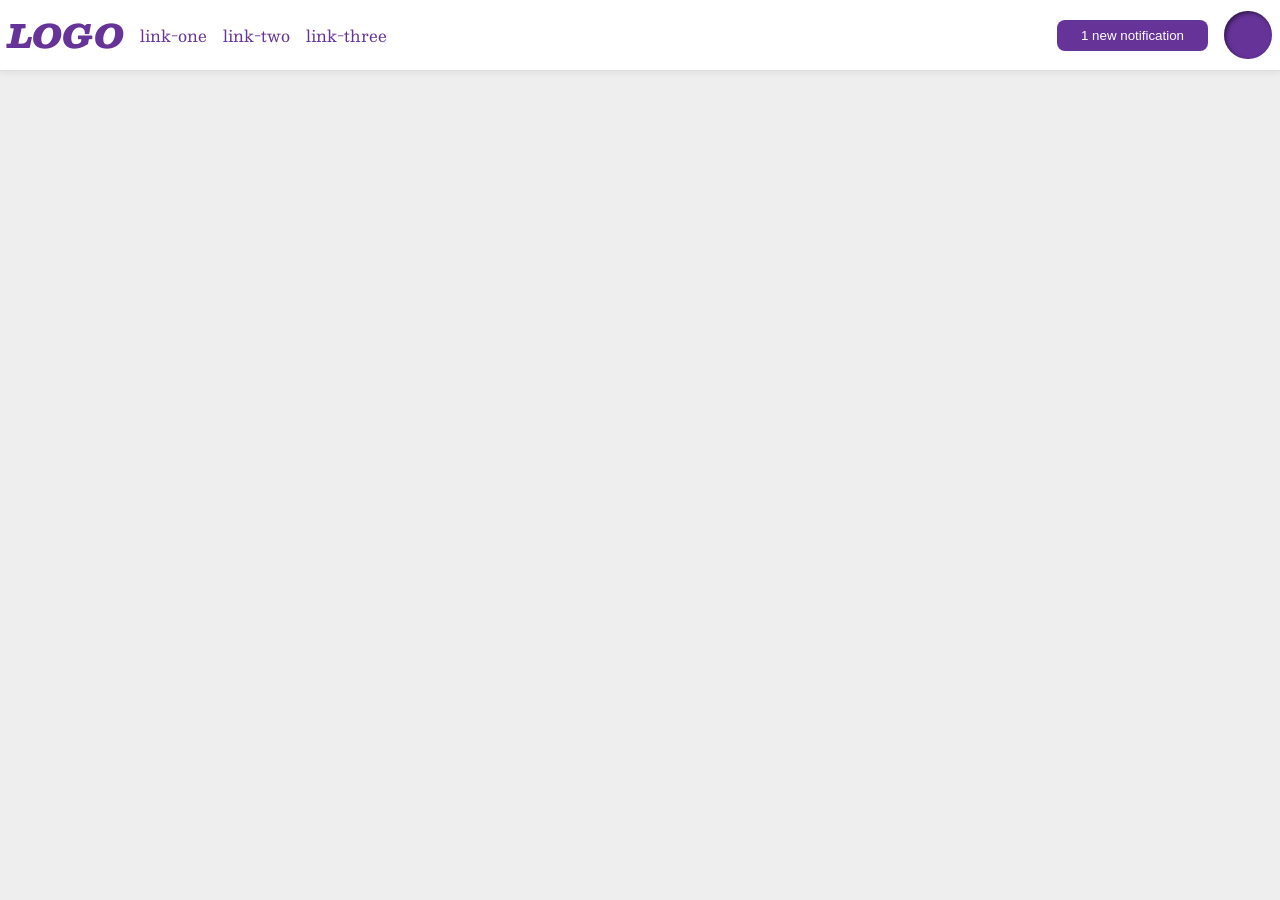
<file: foundations/flex/03-flex-header-2/index.html>
<!DOCTYPE html>
<html lang="en">
  <head>
    <meta charset="UTF-8">
    <meta http-equiv="X-UA-Compatible" content="IE=edge">
    <meta name="viewport" content="width=device-width, initial-scale=1.0">
    <title>Flex Header 2</title>
    <link rel="stylesheet" href="style.css">
  </head>
  <body>
    <div class="header">
      <div class="left">
        <div class="logo">
          LOGO
        </div>
        <ul class="links">
          <li><a href="https://google.com">link-one</a></li>
          <li><a href="https://google.com">link-two</a></li>
          <li><a href="https://google.com">link-three</a></li>
        </ul>
      </div>
      <div class="right">
        <button class="notifications">
          1 new notification
        </button>
        <div class="profile-image"></div>
      </div>
    </div>
  </body>
</html>
</file>
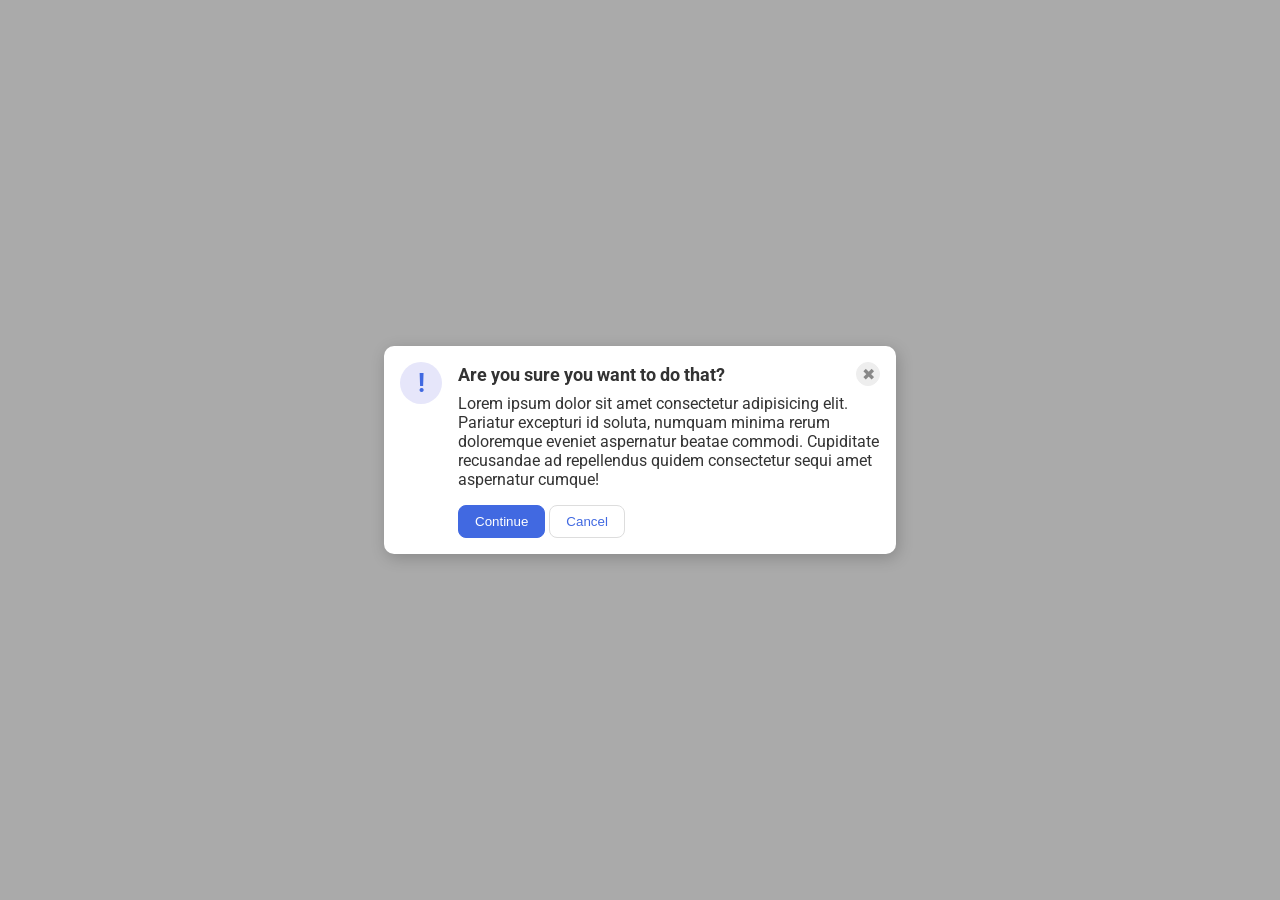
<file: foundations/flex/05-flex-modal/index.html>
<!DOCTYPE html>
<html lang="en">
  <head>
    <meta charset="UTF-8">
    <meta http-equiv="X-UA-Compatible" content="IE=edge">
    <meta name="viewport" content="width=device-width, initial-scale=1.0">
    <link rel="stylesheet" href="style.css">
    <title>Modal</title>
  </head>
  <body>
    <div class="modal">
      <div class="icon">!</div>
      <div class="container">
        <div class="header">Are you sure you want to do that?
          <button class="close-button">✖</button>
        </div>
          <div class="text">Lorem ipsum dolor sit amet consectetur adipisicing elit. Pariatur excepturi id soluta, numquam minima rerum doloremque eveniet aspernatur beatae commodi. Cupiditate recusandae ad repellendus quidem consectetur sequi amet aspernatur cumque!</div>
        <button class="continue">Continue</button>
        <button class="cancel">Cancel</button>
      </div>
    </div>
  </body>
</html>
</file>
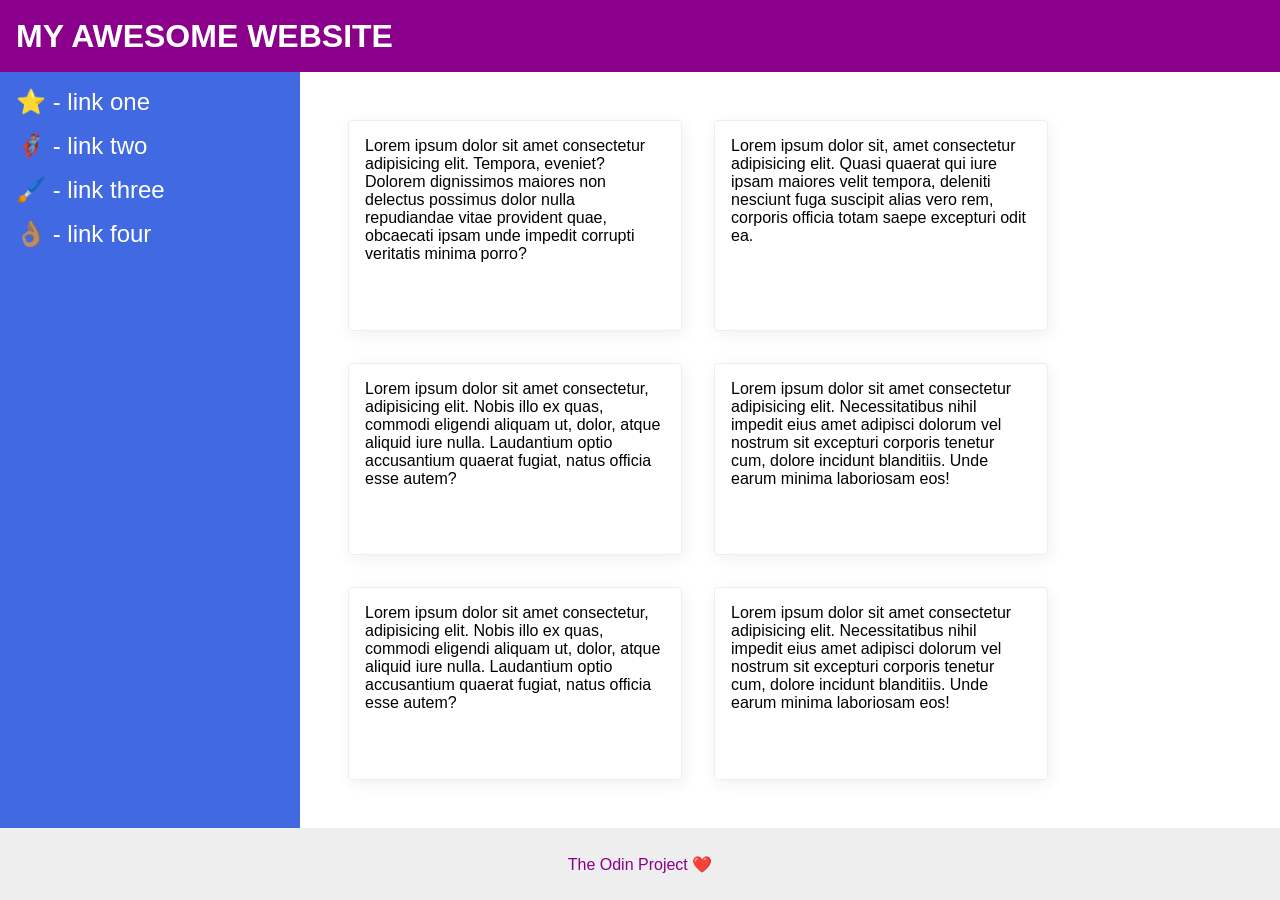
<file: foundations/flex/07-flex-layout-2/index.html>
<!DOCTYPE html>
<html lang="en">
  <head>
    <meta charset="UTF-8">
    <meta http-equiv="X-UA-Compatible" content="IE=edge">
    <meta name="viewport" content="width=device-width, initial-scale=1.0">
    <title>The Holy Grail</title>
    <link rel="stylesheet" href="style.css">
  </head>
  <body>
    <div class="header">
      MY AWESOME WEBSITE
    </div>
    <div class="body">
      <div class="sidebar">
        <ul>
          <li><a href="#">⭐ - link one</a></li>
          <li><a href="#">🦸🏽‍♂️ - link two</a></li>
          <li><a href="#">🖌️ - link three</a></li>
          <li><a href="#">👌🏽 - link four</a></li>
        </ul>
      </div>
      <div class="container">
        <div class="card">Lorem ipsum dolor sit amet consectetur adipisicing elit. Tempora, eveniet? Dolorem dignissimos maiores non delectus possimus dolor nulla repudiandae vitae provident quae, obcaecati ipsam unde impedit corrupti veritatis minima porro?</div>
        <div class="card">Lorem ipsum dolor sit, amet consectetur adipisicing elit. Quasi quaerat qui iure ipsam maiores velit tempora, deleniti nesciunt fuga suscipit alias vero rem, corporis officia totam saepe excepturi odit ea.</div>
        <div class="card">Lorem ipsum dolor sit amet consectetur, adipisicing elit. Nobis illo ex quas, commodi eligendi aliquam ut, dolor, atque aliquid iure nulla. Laudantium optio accusantium quaerat fugiat, natus officia esse autem?</div>
        <div class="card">Lorem ipsum dolor sit amet consectetur adipisicing elit. Necessitatibus nihil impedit eius amet adipisci dolorum vel nostrum sit excepturi corporis tenetur cum, dolore incidunt blanditiis. Unde earum minima laboriosam eos!</div>
        <div class="card">Lorem ipsum dolor sit amet consectetur, adipisicing elit. Nobis illo ex quas, commodi eligendi aliquam ut, dolor, atque aliquid iure nulla. Laudantium optio accusantium quaerat fugiat, natus officia esse autem?</div>
        <div class="card">Lorem ipsum dolor sit amet consectetur adipisicing elit. Necessitatibus nihil impedit eius amet adipisci dolorum vel nostrum sit excepturi corporis tenetur cum, dolore incidunt blanditiis. Unde earum minima laboriosam eos!</div>
      </div>
    </div>
    <div class="footer">
      The Odin Project ❤️
    </div>
  </body>
</html>
</file>
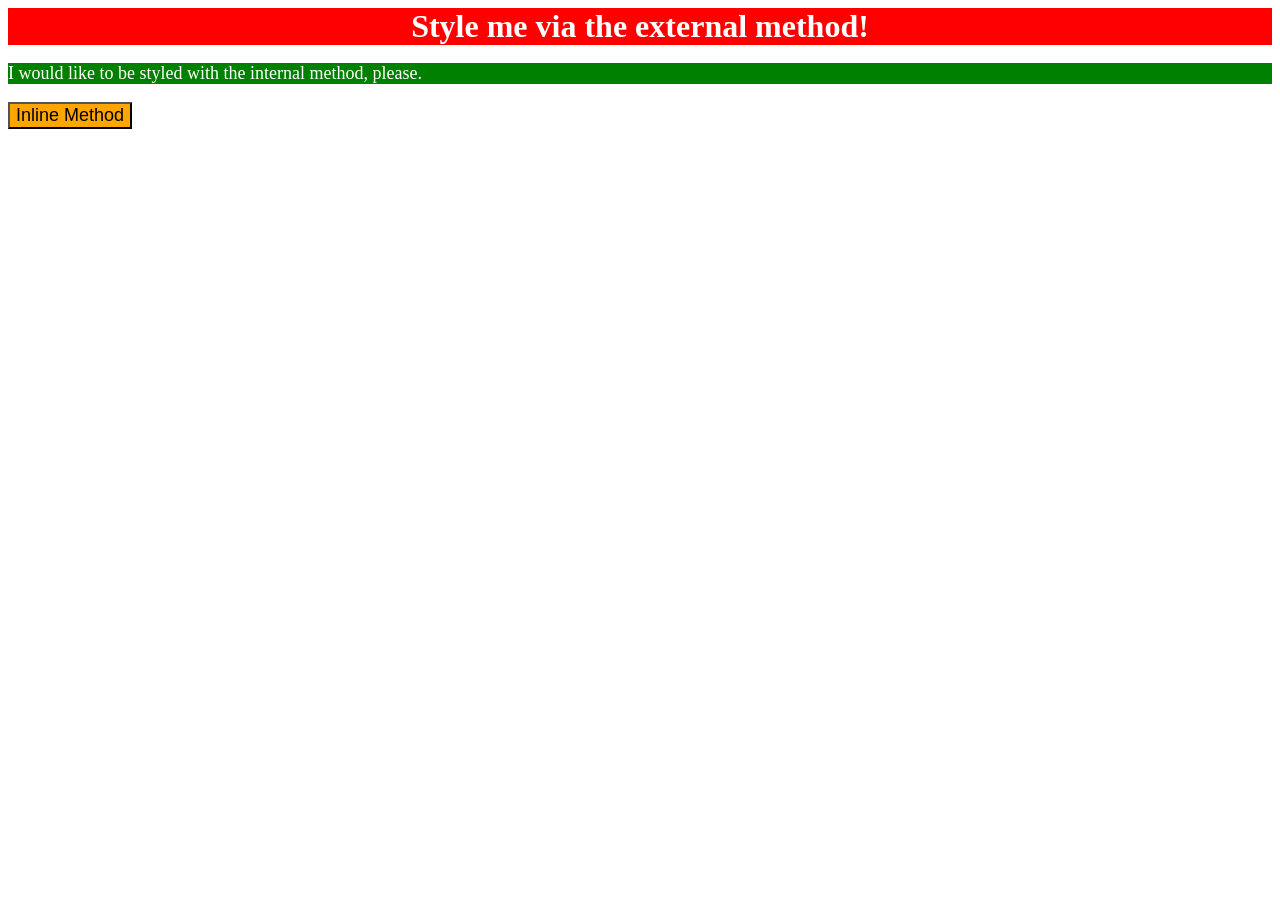
<file: foundations/intro-to-css/01-css-methods/index.html>
<!DOCTYPE html>
<html lang="en">
  <head>
    <meta charset="UTF-8">
    <meta http-equiv="X-UA-Compatible" content="IE=edge">
    <meta name="viewport" content="width=device-width, initial-scale=1.0">
    <title>Methods for Adding CSS</title>
    <link rel="stylesheet" href="./styles.css">
    <style>
      p {
        background-color: green;
        color: white;
        font-size: 18px;
      }
    </style>
  </head>
  <body>
    <div>Style me via the external method!</div>
    <p>I would like to be styled with the internal method, please.</p>
    <button style="background-color: orange;font-size: 18px;">Inline Method</button>
  </body>
</html>
</file>
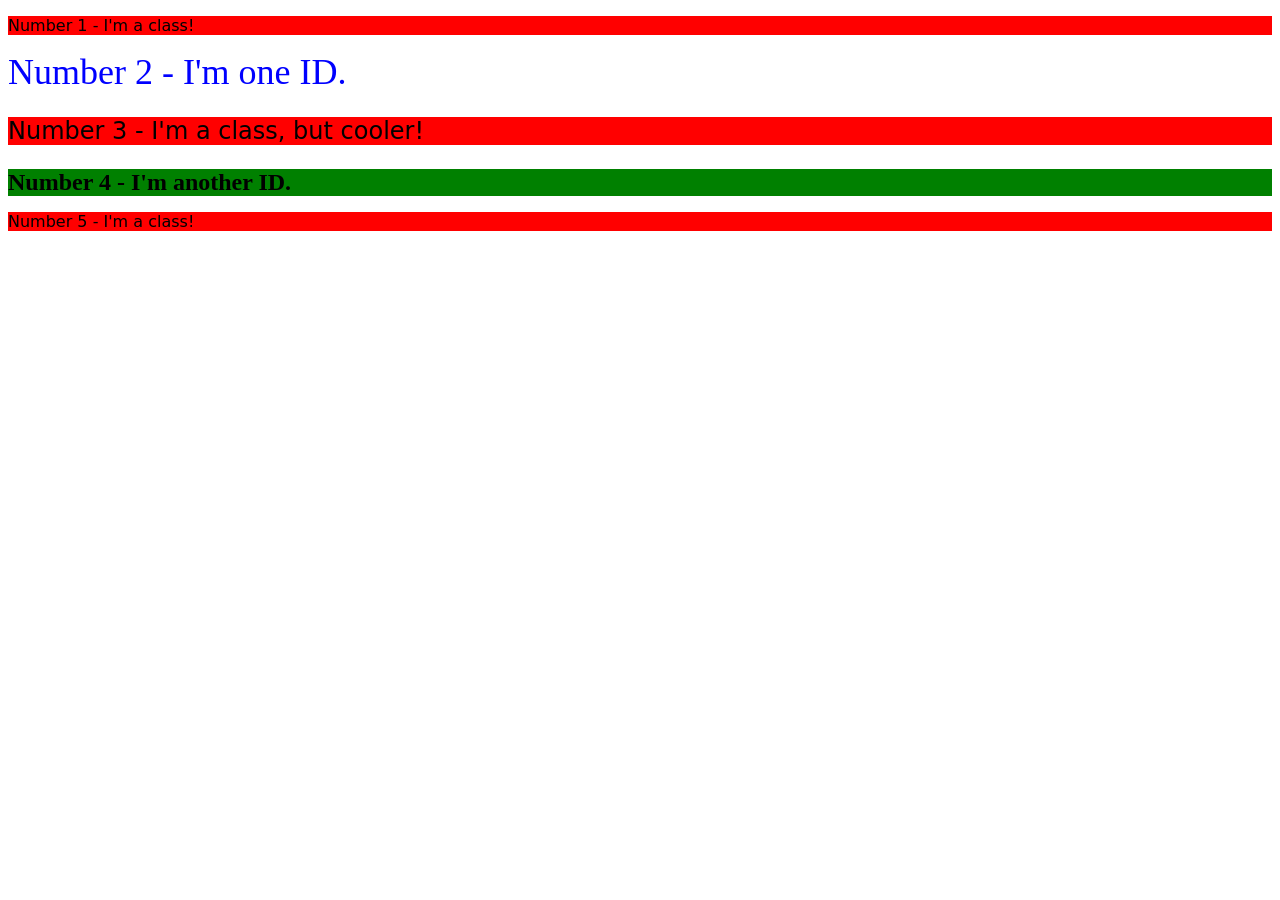
<file: foundations/intro-to-css/02-class-id-selectors/index.html>
<!DOCTYPE html>
<html lang="en">
  <head>
    <meta charset="UTF-8">
    <meta http-equiv="X-UA-Compatible" content="IE=edge">
    <meta name="viewport" content="width=device-width, initial-scale=1.0">
    <title>Class and ID Selectors</title>
    <link rel="stylesheet" href="style.css">
  </head>
  <body>
    <p class="redone">Number 1 - I'm a class!</p>
    <div id="blue36">Number 2 - I'm one ID.</div>
    <p class="redone px24">Number 3 - I'm a class, but cooler!</p>
    <div class="px24" id="greenbold">Number 4 - I'm another ID.</div>
    <p class="redone">Number 5 - I'm a class!</p>
  </body>
</html>
</file>
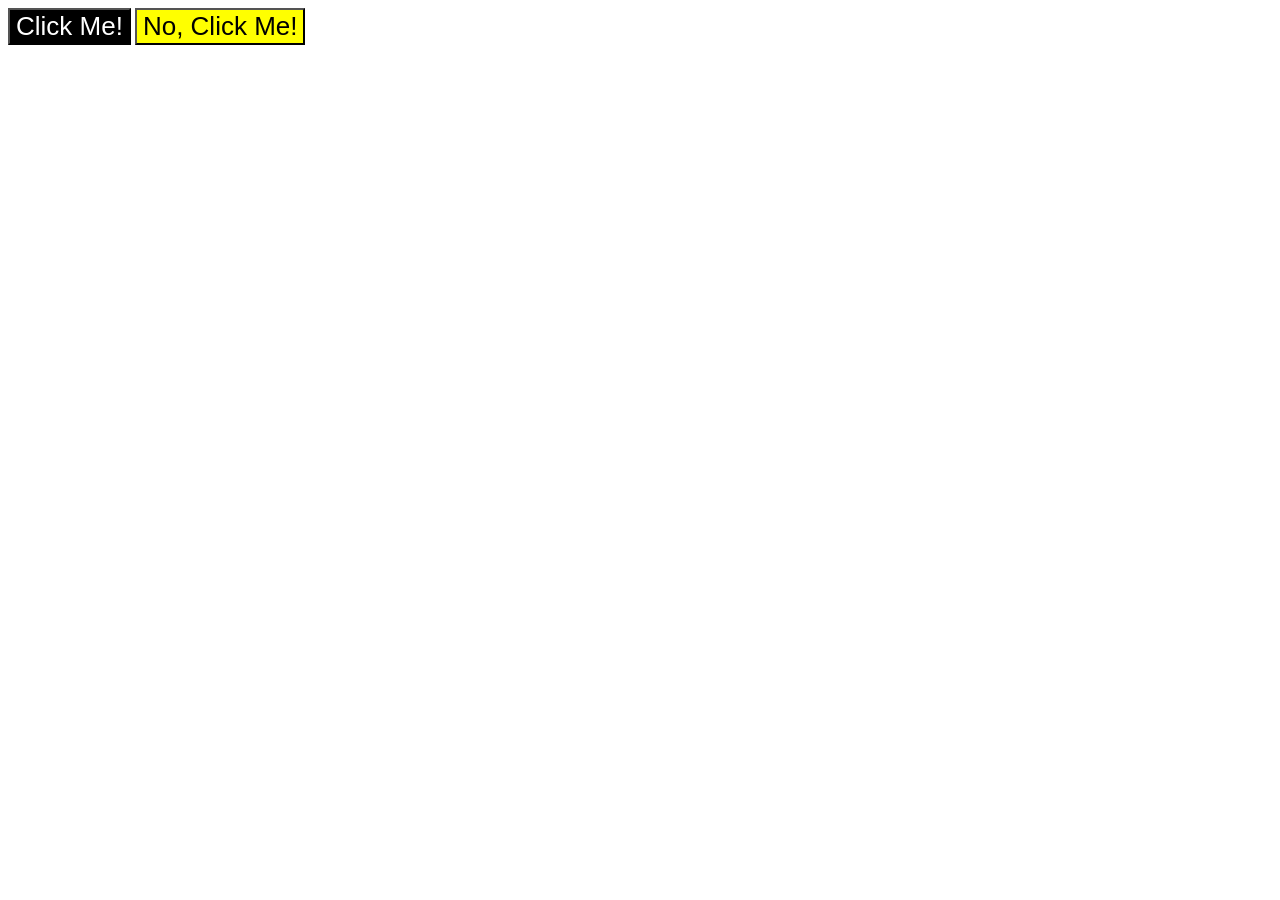
<file: foundations/intro-to-css/03-grouping-selectors/index.html>
<!DOCTYPE html>
<html lang="en">
  <head>
    <meta charset="UTF-8">
    <meta http-equiv="X-UA-Compatible" content="IE=edge">
    <meta name="viewport" content="width=device-width, initial-scale=1.0">
    <title>Grouping Selectors</title>
    <link rel="stylesheet" href="style.css">
  </head>
  <body>
    <button class="black">Click Me!</button>
    <button class="yellow">No, Click Me!</button>
  </body>
</html>
</file>
<file: foundations/flex/03-flex-header-2/style.css>
/* this is some magical font-importing.  
you'll learn about it later. */
@import url('https://fonts.googleapis.com/css2?family=Besley:ital,wght@0,400;1,900&display=swap');

body {
  margin: 0;
  background: #eee;
  font-family: Besley, serif;
}

.header {
  background: white;
  border-bottom: 1px solid #ddd;
  box-shadow: 0 0 8px rgba(0,0,0,.1);
  display: flex;
  justify-content: space-between;
  padding: 8px;
}

.profile-image {
  background: rebeccapurple;
  box-shadow: inset 2px 2px 4px rgba(0,0,0,.5);
  border-radius: 50%;
  width: 48px;
  height: 48px;
}

.logo {
  color: rebeccapurple;
  font-size: 32px;
  font-weight: 900;
  font-style: italic;
}

button {
  border: none;
  border-radius: 8px;
  background: rebeccapurple;
  color: white;
  padding: 8px 24px;
}

a {
  /* this removes the line under our links */
  text-decoration: none;
  color: rebeccapurple;
}

ul {
  list-style-type: none;
  display: flex;
  margin: 0;
  padding: 0;
  gap: 16px;
}

.left, .right {
  display: flex;
  align-items: center;
  gap: 16px;
}
</file>
<file: foundations/flex/05-flex-modal/style.css>
@import url('https://fonts.googleapis.com/css2?family=Roboto:wght@400;700&display=swap');

html, body {
  height: 100%;
}

body {
  font-family: Roboto, sans-serif;
  margin: 0;
  background: #aaa;
  color: #333;
  /* I'll give you this one for free lol */
  display: flex;
  align-items: center;
  justify-content: center;
}

.modal {
  background: white;
  width: 480px;
  border-radius: 10px;
  box-shadow: 2px 4px 16px rgba(0,0,0,.2);
  display: flex;
  gap: 16px;
  padding: 16px;

}

.icon {
  color: royalblue;
  font-size: 26px;
  font-weight: 700;
  background: lavender;
  width: 42px;
  height: 42px;
  border-radius: 50%;
  display: flex;
  align-items: center;
  justify-content: center;
  flex-shrink: 0;
}

.close-button {
  background: #eee;
  border-radius: 50%;
  color: #888;
  font-weight: 400;
  font-size: 16px;
  height: 24px;
  width: 24px;
  display: flex;
  align-items: center;
  justify-content: center;
  border: 1px solid #eee;
  padding: 0;
}

button {
  cursor: pointer;
  padding: 8px 16px;
  border-radius: 8px;
}

button.continue {
  background: royalblue;
  border: 1px solid royalblue;
  color: white;
}

button.cancel {
  background: white;
  border: 1px solid #ddd;
  color: royalblue;
}

.header {
  display: flex;
  justify-content: space-between;
  align-items: center;
  font-size: 18px;
  font-weight: 700;
  margin-bottom: 8px;
}

.text {
  margin-bottom: 16px;
}
</file>
<file: foundations/flex/07-flex-layout-2/style.css>
body {
  font-family: -apple-system, BlinkMacSystemFont, 'Segoe UI', Roboto, Oxygen, Ubuntu, Cantarell, 'Open Sans', 'Helvetica Neue', sans-serif;
  margin: 0;
  min-height: 100vh;
  display: flex;
  flex-direction: column;
}

.header {
  height: 72px;
  background: darkmagenta;
  color: white;
  display: flex;
  align-items: center;
  padding: 0 16px;
  font-size: 32px;
  font-weight: 900;
}

.footer {
  height: 72px;
  background: #eee;
  color: darkmagenta;
}

.sidebar {
  width: 300px;
  background: royalblue;
  box-sizing: border-box;
  flex-shrink: 0;
  padding: 16px;
}

.card {
  border: 1px solid #eee;
  box-shadow: 2px 4px 16px rgba(0,0,0,.06);
  border-radius: 4px;
  padding: 16px;
  width: 300px;
}

.body {
  display:flex;
  flex:1;
}

ul {
  list-style-type: none;
  margin: 0;
  padding: 0;
}

li {
  margin-bottom: 16px;
}

a {
  color: white;
  text-decoration: none;
  font-size: 24px;
}

.container {
  display: flex;
  flex-wrap: wrap;
  padding: 48px;
  gap:32px;
}

.footer {
  display: flex;
  align-items: center;
  justify-content: center;
}
</file>
<file: foundations/intro-to-css/01-css-methods/styles.css>
div {
    background-color : red;
    color : white;
    font-size: 32px;
    text-align : center;
    font-weight: bold;
}
</file>
<file: foundations/intro-to-css/02-class-id-selectors/style.css>
/* Add CSS Styling */
.redone { background-color: red;
font-family: Verdana, "DejaVu Sans",sans-serif;}
#blue36 {color: blue;
font-size: 36px;}
.px24 { font-size: 24px;}
#greenbold {background-color: green;
font-weight:bold ;}
</file>
<file: foundations/intro-to-css/03-grouping-selectors/style.css>
/* Add CSS Styling */
.black, .yellow {font-size: 26px;
font-family: Helvetica, "Times New Roman",sans-serif;}

.black {background-color: black;
color: white;}

.yellow {background-color: yellow;}
</file>
